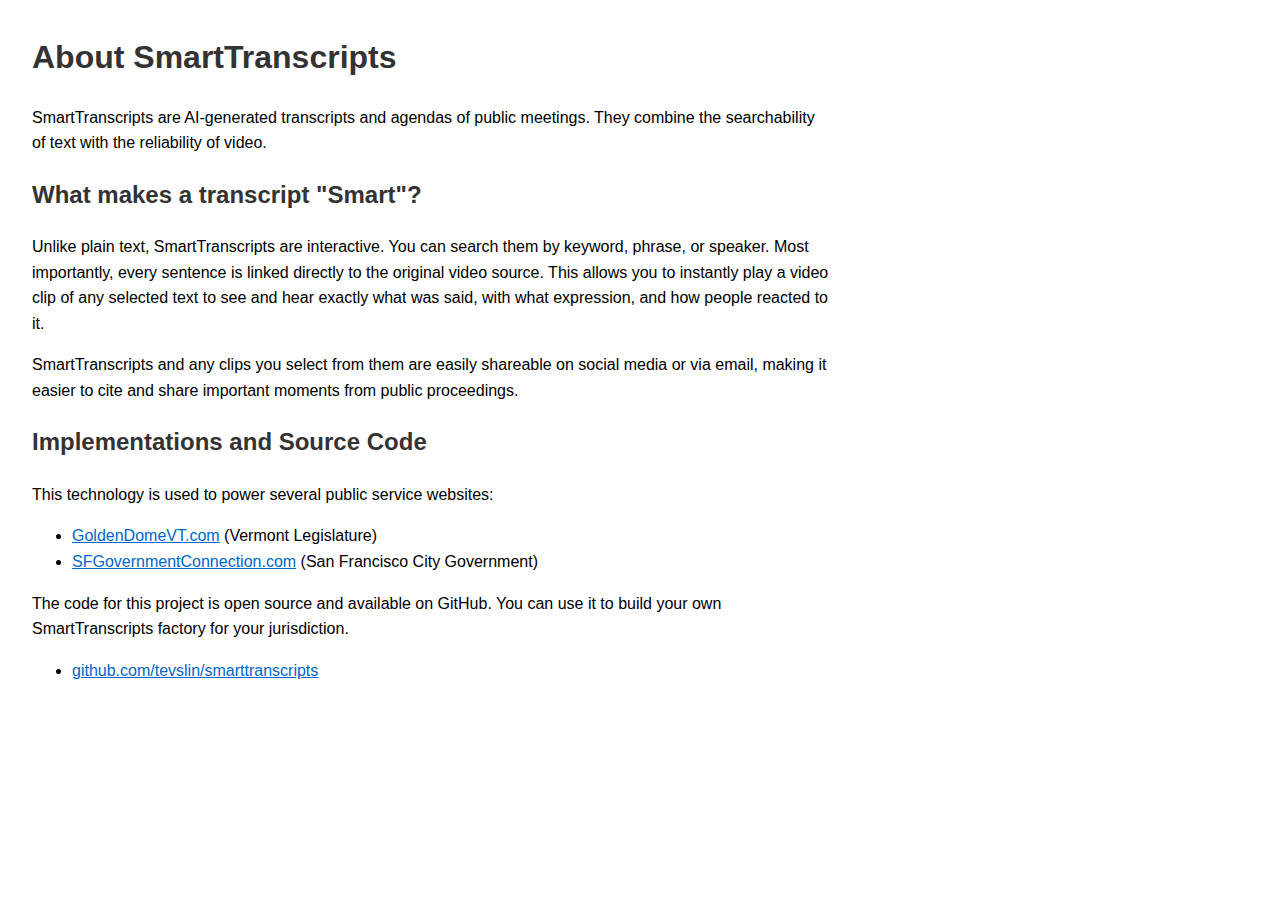
<file: localhost/about.html>
<!DOCTYPE html>
<html lang="en">
<head>
    <meta charset="UTF-8">
    <meta name="viewport" content="width=device-width, initial-scale=1.0">
    <title>About SmartTranscripts</title>
    <style>
        body {
            font-family: sans-serif;
            line-height: 1.6;
            margin: 2em;
            max-width: 800px;
        }
        h1, h2 {
            color: #333;
        }
        a {
            color: #0066cc;
        }
    </style>
</head>
<body>

    <h1>About SmartTranscripts</h1>

    <p>
        SmartTranscripts are AI-generated transcripts and agendas of public meetings. They combine the searchability of text with the reliability of video.
    </p>

    <h2>What makes a transcript "Smart"?</h2>

    <p>
        Unlike plain text, SmartTranscripts are interactive. You can search them by keyword, phrase, or speaker. Most importantly, every sentence is linked directly to the original video source. This allows you to instantly play a video clip of any selected text to see and hear exactly what was said, with what expression, and how people reacted to it.
    </p>
    <p>
        SmartTranscripts and any clips you select from them are easily shareable on social media or via email, making it easier to cite and share important moments from public proceedings.
    </p>

    <h2>Implementations and Source Code</h2>
    <p>
        This technology is used to power several public service websites:
    </p>
    <ul>
        <li><a href="https://goldendomevt.com" target="_blank">GoldenDomeVT.com</a> (Vermont Legislature)</li>
        <li><a href="https://sfgovernmentconnection.com" target="_blank">SFGovernmentConnection.com</a> (San Francisco City Government)</li>
    </ul>

    <p>
        The code for this project is open source and available on GitHub. You can use it to build your own SmartTranscripts factory for your jurisdiction.
    </p>
    <ul>
        <li><a href="https://github.com/tevslin/smarttranscripts" target="_blank">github.com/tevslin/smarttranscripts</a></li>
    </ul>

</body>
</html>
</file>
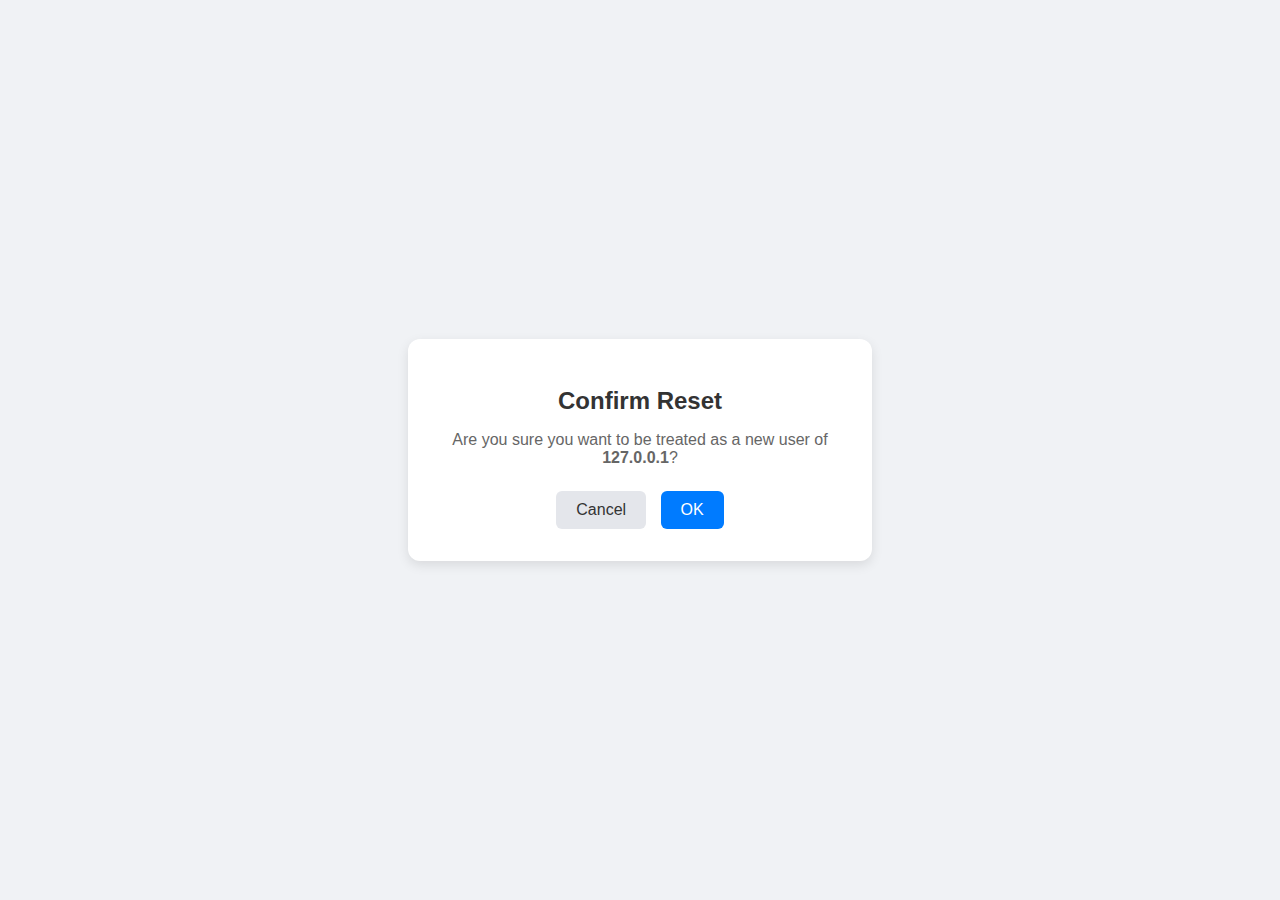
<file: localhost/cls.html>
<!DOCTYPE html>
<html lang="en">

<head>
    <meta charset="UTF-8">
    <meta name="viewport" content="width=device-width, initial-scale=1.0">
    <title>Reset User State</title>
    <style>
        body {
            font-family: -apple-system, BlinkMacSystemFont, "Segoe UI", Roboto, "Helvetica Neue", Arial, sans-serif;
            background-color: #f0f2f5;
            display: flex;
            justify-content: center;
            align-items: center;
            height: 100vh;
            margin: 0;
            color: #333;
        }

        .container {
            background: white;
            padding: 2rem;
            border-radius: 12px;
            box-shadow: 0 4px 12px rgba(0, 0, 0, 0.1);
            text-align: center;
            max-width: 400px;
            width: 90%;
        }

        h1 {
            font-size: 1.5rem;
            margin-bottom: 1rem;
        }

        p {
            margin-bottom: 1.5rem;
            color: #666;
        }

        .btn {
            background-color: #007bff;
            color: white;
            border: none;
            padding: 10px 20px;
            border-radius: 6px;
            font-size: 1rem;
            cursor: pointer;
            transition: background-color 0.2s;
        }

        .btn:hover {
            background-color: #0056b3;
        }

        .btn-cancel {
            background-color: #e4e6eb;
            color: #333;
            margin-right: 10px;
        }

        .btn-cancel:hover {
            background-color: #d8dadf;
        }

        .hidden {
            display: none;
        }
    </style>
</head>

<body>

    <div class="container" id="prompt-container">
        <h1>Confirm Reset</h1>
        <p>Are you sure you want to be treated as a new user of <strong id="domain-name">This Site</strong>?</p>
        <button class="btn btn-cancel" onclick="cancel()">Cancel</button>
        <button class="btn" onclick="confirmReset()">OK</button>
    </div>

    <div class="container hidden" id="success-container">
        <h1>Reset Complete</h1>
        <p>Your next use of <strong id="domain-name-success">This Site</strong> will be as if you were a new user.</p>
        <button class="btn" onclick="terminate()">OK</button>
    </div>

    <script>
        const domain = window.location.hostname;
        document.getElementById('domain-name').textContent = domain;
        document.getElementById('domain-name-success').textContent = domain;

        function confirmReset() {
            try {
                localStorage.clear();
                // We handle session storage too just in case, though user only asked for local storage
                sessionStorage.clear();

                document.getElementById('prompt-container').classList.add('hidden');
                document.getElementById('success-container').classList.remove('hidden');
            } catch (e) {
                alert("Error clearing storage: " + e.message);
            }
        }

        function cancel() {
            // Attempt to close, otherwise direct to index
            if (!attemptClose()) {
                window.location.href = 'index.html';
            }
        }

        function terminate() {
            if (!attemptClose()) {
                document.body.innerHTML = "<div style='text-align:center; margin-top:50px;'><h1>Done.</h1><p>You may now close this tab.</p></div>";
            }
        }

        function attemptClose() {
            try {
                window.close();
                // If window.close() didn't work (which it mostly won't if not opened by script),
                // we return false to indicate we should show a message or redirect.
                return false;
            } catch (e) {
                return false;
            }
        }
    </script>
</body>

</html>
</file>
